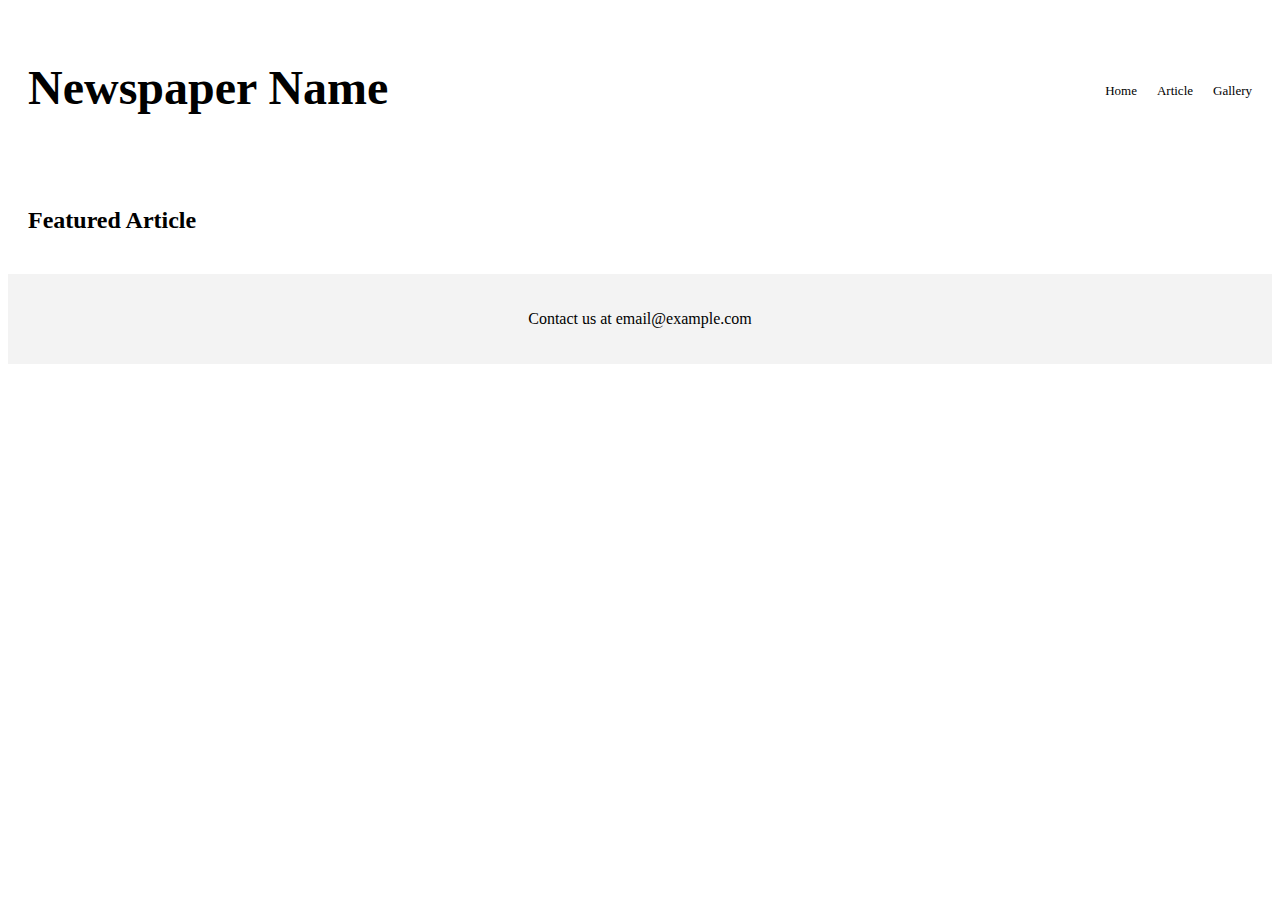
<file: index.html>
<!DOCTYPE html>
<html lang="en">
<head>
    <meta charset="UTF-8">
    <meta name="viewport" content="width=device-width, initial-scale=1.0">
    <title>Abamonte Landing Page</title>
    <link rel="stylesheet" href="css\styles.css">
</head>
<body>
    <header>
        <h1>Newspaper Name</h1>
        <nav>
            <div class="hamburger">☰</div>
            <ul>
                <li><a href="index.html">Home</a></li>
                <li><a href="article.html">Article</a></li>
                <li><a href="gallery.html">Gallery</a></li>
            </ul>
        </nav>
    </header>
    <main>
        <section class="featured-article">
            <h2>Featured Article</h2>
            <!-- News Items Here -->
        </section>
    </main>
    <footer>
        <p>Contact us at email@example.com</p>
    </footer>
    <script>
        document.querySelector('.hamburger').addEventListener('click', function () {
            document.querySelector('nav ul').classList.toggle('active');
        });
    </script>
</body>
</html>
</file>
